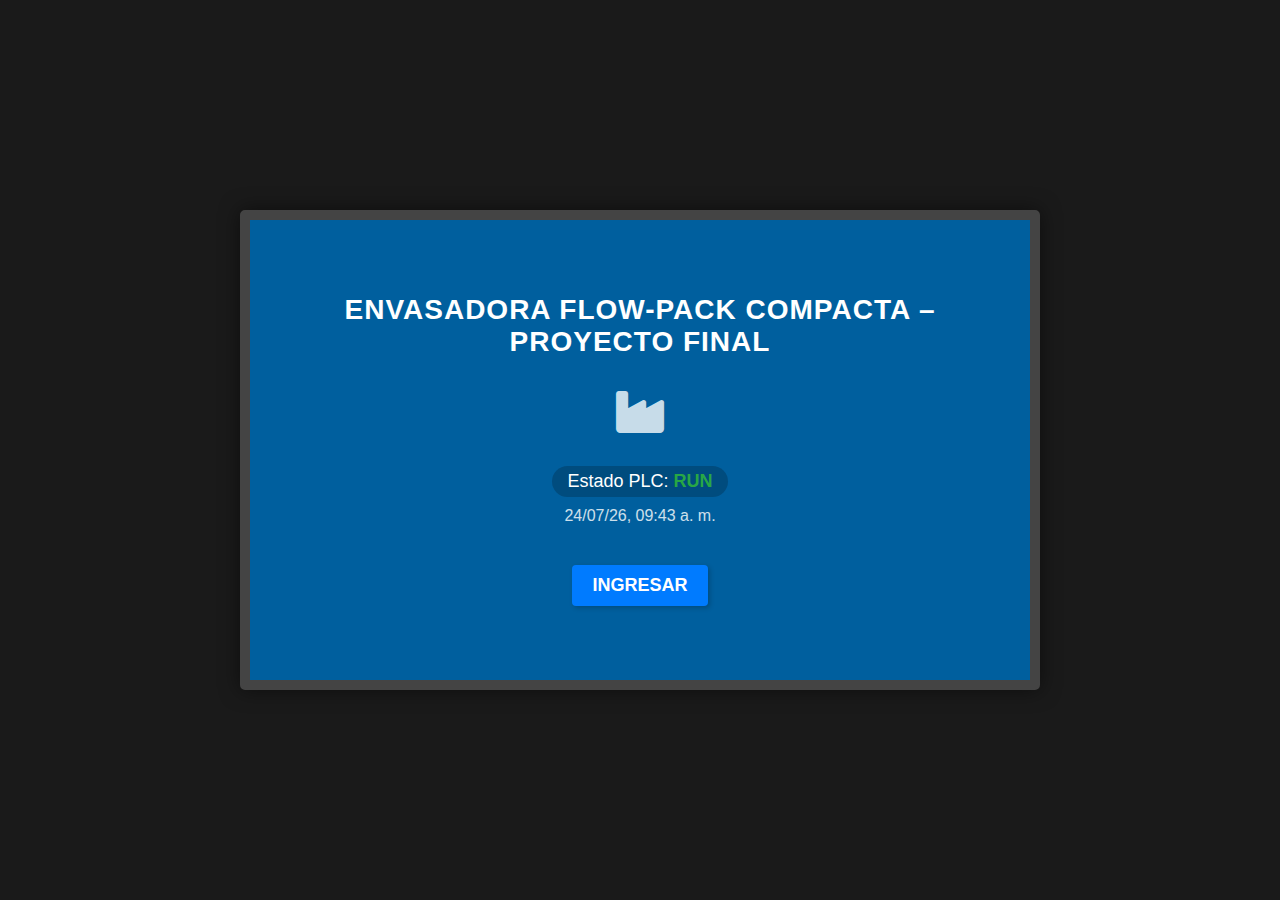
<file: flowpack_hmi.html>
<!DOCTYPE html>
<html lang="es">
<head>
    <meta charset="UTF-8">
    <meta name="viewport" content="width=device-width, initial-scale=1.0">
    <title>HMI Flow-Pack Compacta</title>
    <link rel="stylesheet" href="flowpack_style.css">
    <!-- Using Font Awesome for icons -->
    <link rel="stylesheet" href="https://cdnjs.cloudflare.com/ajax/libs/font-awesome/6.4.0/css/all.min.css">
</head>
<body>
    <div class="hmi-container">
        <!-- Header / Status Bar (Always visible except maybe start screen) -->
        <header class="hmi-header" id="main-header" style="display: none;">
            <div class="header-left">
                <span class="machine-status-indicator" id="header-status-indicator"></span>
                <span id="header-status-text">DETENIDA</span>
            </div>
            <div class="header-center">
                <span>Envasadora Flow-Pack</span>
            </div>
            <div class="header-right">
                <span id="header-datetime">--/--/-- --:--</span>
                <div class="plc-status">PLC: <span class="status-run">RUN</span></div>
            </div>
        </header>

        <!-- SCREENS -->
        
        <!-- 1) PANTALLA DE INICIO -->
        <div id="screen-start" class="screen active">
            <div class="start-content">
                <h1>Envasadora Flow-Pack Compacta – Proyecto Final</h1>
                <div class="logo-placeholder">
                    <i class="fas fa-industry fa-3x"></i>
                </div>
                <div class="plc-indicator-start">
                    Estado PLC: <span class="status-run">RUN</span>
                </div>
                <div class="datetime-start" id="start-datetime">--/--/-- --:--</div>
                <button class="btn-primary btn-large" onclick="navigateTo('screen-home')">INGRESAR</button>
            </div>
        </div>

        <!-- 2) PANTALLA PRINCIPAL DE OPERACIÓN (HOME) -->
        <div id="screen-home" class="screen">
            <div class="main-layout">
                <div class="control-column">
                    <button class="btn-start" id="btn-start" onclick="startMachine()">START</button>
                    <button class="btn-stop" id="btn-stop" onclick="stopMachine()">STOP</button>
                    <button class="btn-reset" onclick="resetMachine()">RESET</button>
                </div>
                
                <div class="visualization-column">
                    <!-- New Status Lamps Section -->
                    <div class="status-lamps">
                        <div class="lamp" id="lamp-run">
                            <div class="lamp-circle green"></div>
                            <span>EN MARCHA</span>
                        </div>
                        <div class="lamp" id="lamp-stop">
                            <div class="lamp-circle red on"></div>
                            <span>DETENIDA</span>
                        </div>
                        <div class="lamp" id="lamp-alarm">
                            <div class="lamp-circle yellow"></div>
                            <span>ALARMA</span>
                        </div>
                    </div>

                    <div class="process-graphic">
                        <!-- Simple CSS graphic representation -->
                        <div class="conveyor-belt">
                            <div class="product" id="anim-product-1"></div>
                            <div class="product" id="anim-product-2"></div>
                        </div>
                        <div class="sealing-jaws-vertical"></div>
                        <div class="sealing-jaws-horizontal"></div>
                        <div class="sensor-visual" id="vis-sensor-prod"></div>
                    </div>
                    
                    <div class="realtime-values">
                        <div class="value-card">
                            <label>Temp. Long.</label>
                            <span class="value" id="val-temp-long">0.0</span> <span class="unit">°C</span>
                        </div>
                        <div class="value-card">
                            <label>Temp. Trans.</label>
                            <span class="value" id="val-temp-trans">0.0</span> <span class="unit">°C</span>
                        </div>
                        <div class="value-card">
                            <label>Velocidad</label>
                            <span class="value" id="val-speed">0</span> <span class="unit">m/min</span>
                        </div>
                    </div>
                </div>

                <div class="stats-column">
                    <div class="production-counter">
                        <label>Producción (Alfajores)</label>
                        <div class="counter-display" id="val-production">0</div>
                        <button class="btn-small-action" onclick="resetCounter()">Reset Contador</button>
                    </div>
                    
                    <div class="home-navigation">
                        <button class="nav-btn-home" onclick="navigateTo('screen-params')">
                            <i class="fas fa-sliders-h"></i> Parámetros
                        </button>
                        <button class="nav-btn-home" onclick="navigateTo('screen-alarms')">
                            <i class="fas fa-bell"></i> Alarmas
                        </button>
                        <button class="nav-btn-home" onclick="navigateTo('screen-manual')">
                            <i class="fas fa-tools"></i> Manual
                        </button>
                    </div>
                </div>
            </div>
        </div>

        <!-- 3) PANTALLA DE PARÁMETROS DEL PROCESO -->
        <div id="screen-params" class="screen">
            <div class="screen-header">
                <h2>Parámetros del Proceso</h2>
                <button class="btn-back" onclick="navigateTo('screen-home')"><i class="fas fa-arrow-left"></i> Volver a Operación</button>
            </div>
            <div class="params-grid">
                <div class="param-item">
                    <label>Temp. Sellado Long. (°C)</label>
                    <div class="control-input">
                        <button class="btn-adjust" onclick="adjustParam('set-temp-long', -1)">-</button>
                        <input type="number" id="set-temp-long" value="120" min="0" max="200">
                        <button class="btn-adjust" onclick="adjustParam('set-temp-long', 1)">+</button>
                    </div>
                </div>
                <div class="param-item">
                    <label>Temp. Sellado Trans. (°C)</label>
                    <div class="control-input">
                        <button class="btn-adjust" onclick="adjustParam('set-temp-trans', -1)">-</button>
                        <input type="number" id="set-temp-trans" value="130" min="0" max="200">
                        <button class="btn-adjust" onclick="adjustParam('set-temp-trans', 1)">+</button>
                    </div>
                </div>
                <div class="param-item">
                    <label>Velocidad Cinta (m/min)</label>
                    <div class="control-input">
                        <button class="btn-adjust" onclick="adjustParam('set-speed', -1)">-</button>
                        <input type="number" id="set-speed" value="15" min="0" max="100">
                        <button class="btn-adjust" onclick="adjustParam('set-speed', 1)">+</button>
                    </div>
                </div>
                <div class="param-item">
                    <label>Longitud Paquete (mm)</label>
                    <div class="control-input">
                        <button class="btn-adjust" onclick="adjustParam('set-length', -5)">-</button>
                        <input type="number" id="set-length" value="100" min="50" max="500">
                        <button class="btn-adjust" onclick="adjustParam('set-length', 5)">+</button>
                    </div>
                </div>
                <div class="param-item">
                    <label>Retardo Cuchilla (ms)</label>
                    <div class="control-input">
                        <button class="btn-adjust" onclick="adjustParam('set-delay', -10)">-</button>
                        <input type="number" id="set-delay" value="50" min="0" max="1000">
                        <button class="btn-adjust" onclick="adjustParam('set-delay', 10)">+</button>
                    </div>
                </div>
            </div>
            <div class="action-buttons">
                <button class="btn-primary" onclick="saveParams()">Guardar Parámetros</button>
            </div>
        </div>

        <!-- 4) PANTALLA DE ALARMAS Y DIAGNÓSTICO -->
        <div id="screen-alarms" class="screen">
            <div class="screen-header">
                <h2>Alarmas y Diagnóstico</h2>
                <button class="btn-back" onclick="navigateTo('screen-home')"><i class="fas fa-arrow-left"></i> Volver a Operación</button>
            </div>
            
            <!-- Simulation Controls for Demo -->
            <div class="debug-panel" style="background:#fff3cd; padding:10px; border:1px solid #ffeeba; margin-bottom:15px; border-radius: 5px;">
                <strong style="display:block; margin-bottom:5px; color:#856404;">🛠️ PANEL DE SIMULACIÓN DE FALLAS (DEMO)</strong>
                <div style="display:grid; grid-template-columns: repeat(2, 1fr); gap:5px;">
                    <button class="btn-small-action" onclick="triggerAlarm('Falta de film/papel')">Falta Film</button>
                    <button class="btn-small-action" onclick="triggerAlarm('Producto mal posicionado')">Prod. Mal Pos.</button>
                    <button class="btn-small-action" onclick="triggerAlarm('Sobretemperatura en selladores')">Sobretemperatura</button>
                    <button class="btn-small-action" onclick="triggerAlarm('Falla en variador de frecuencia')">Falla Variador</button>
                    <button class="btn-small-action" onclick="triggerAlarm('Falla en mordazas de corte')">Falla Mordazas</button>
                    <button class="btn-small-action" style="background:#dc3545; color:white;" onclick="triggerAlarm('Parada de emergencia activada')">PARADA EMERGENCIA</button>
                </div>
            </div>

            <div class="alarms-list" id="alarms-list">
                <!-- Alarms will be injected here -->
            </div>
            <div class="alarm-controls">
                <button class="btn-warning" onclick="resetAlarms()">Reset Alarmas</button>
            </div>
        </div>

        <!-- 5) PANTALLA DE MODO MANUAL / MANTENIMIENTO -->
        <div id="screen-manual" class="screen">
            <div class="screen-header">
                <h2>Modo Manual / Mantenimiento</h2>
                <button class="btn-back" onclick="navigateTo('screen-home')"><i class="fas fa-arrow-left"></i> Volver a Operación</button>
            </div>
            <div class="manual-grid">
                <div class="manual-group">
                    <h3>Actuadores</h3>
                    <div class="toggle-item">
                        <label>Cinta Transportadora</label>
                        <button class="btn-toggle" id="man-belt" onclick="toggleManual('man-belt')">OFF</button>
                    </div>
                    <div class="toggle-item">
                        <label>Avance Film</label>
                        <button class="btn-toggle" id="man-film" onclick="toggleManual('man-film')">OFF</button>
                    </div>
                    <div class="toggle-item">
                        <label>Cuchilla Transversal</label>
                        <button class="btn-toggle" id="man-knife" onclick="toggleManual('man-knife')">ACTUAR</button>
                    </div>
                    <div class="toggle-item">
                        <label>Resistencias</label>
                        <button class="btn-toggle" id="man-heat" onclick="toggleManual('man-heat')">OFF</button>
                    </div>
                </div>
                <div class="manual-group">
                    <h3>Sensores (Estado)</h3>
                    <div class="sensor-item">
                        <span class="sensor-indicator off" id="sens-product"></span>
                        <label>Sensor Producto</label>
                    </div>
                    <div class="sensor-item">
                        <span class="sensor-indicator on" id="sens-film"></span>
                        <label>Sensor Film</label>
                    </div>
                    <div class="sensor-item">
                        <span class="sensor-indicator off" id="sens-limit"></span>
                        <label>Finales de Carrera</label>
                    </div>
                </div>
            </div>
            <div class="safety-warning">
                <i class="fas fa-exclamation-triangle"></i> PRECAUCIÓN: El modo manual anula ciertas seguridades automáticas.
            </div>
        </div>

        <!-- Navigation Footer (Visible only if specifically needed, but now main nav is on Home) -->
        <!-- User requested Home screen only after login, and specific nav buttons on Home. 
             We will keep a minimal footer or hide it to respect the "explicit return" rule. 
             Actually, the prompt says "Once navigating to other screen, do not return automatically... except via explicit button".
             The buttons added to screens (Back to Operation) handle this.
             So we can REMOVE the global footer to strictly follow the prompt. -->
        <!-- <nav class="hmi-nav" id="main-nav" style="display: none;"> ... </nav> -->
    </div>

    <script src="flowpack_script.js"></script>
</body>
</html>
</file>
<file: flowpack_style.css>
:root {
    --bg-dark: #2b2b2b;
    --bg-panel: #e0e0e0;
    --bg-header: #005f9e; /* Industrial Blue */
    --text-dark: #333;
    --text-light: #fff;
    --color-success: #28a745; 
    --color-danger: #dc3545;
    --color-warning: #ffc107;
    --color-neutral: #6c757d;
    --border-color: #999;
}

* {
    box-sizing: border-box;
    margin: 0;
    padding: 0;
    font-family: 'Segoe UI', Tahoma, Geneva, Verdana, sans-serif;
    user-select: none; /* Simulate touch screen feeling */
}

body {
    background-color: #1a1a1a;
    display: flex;
    justify-content: center;
    align-items: center;
    height: 100vh;
    overflow: hidden;
}

.hmi-container {
    width: 800px;
    height: 480px; /* Standard 7" HMI resolution */
    background-color: var(--bg-panel);
    border: 10px solid #444;
    border-radius: 5px;
    position: relative;
    display: flex;
    flex-direction: column;
    box-shadow: 0 0 20px rgba(0,0,0,0.5);
}

/* HEADER */
.hmi-header {
    background-color: var(--bg-header);
    color: var(--text-light);
    height: 40px;
    display: flex;
    justify-content: space-between;
    align-items: center;
    padding: 0 15px;
    font-weight: bold;
    font-size: 14px;
}

.machine-status-indicator {
    display: inline-block;
    width: 12px;
    height: 12px;
    border-radius: 50%;
    background-color: var(--color-danger);
    margin-right: 5px;
    border: 1px solid white;
}
.machine-status-indicator.running {
    background-color: var(--color-success);
}

.plc-status {
    background-color: #fff;
    color: #000;
    padding: 2px 5px;
    border-radius: 3px;
    font-size: 12px;
    margin-left: 10px;
    display: inline-block;
}
.status-run {
    color: var(--color-success);
    font-weight: bold;
}

/* NAVIGATION */
.hmi-nav {
    height: 60px;
    background-color: #d1d1d1;
    display: flex;
    border-top: 1px solid var(--border-color);
}

.nav-btn {
    flex: 1;
    background: none;
    border: none;
    border-right: 1px solid var(--border-color);
    font-size: 12px;
    cursor: pointer;
    display: flex;
    flex-direction: column;
    align-items: center;
    justify-content: center;
    color: var(--text-dark);
    transition: background 0.2s;
}

.nav-btn i {
    font-size: 20px;
    margin-bottom: 5px;
    color: #555;
}

.nav-btn:hover, .nav-btn:active {
    background-color: #bbb;
}

.nav-btn.btn-exit {
    background-color: #e6e6e6;
    border-left: 1px solid var(--border-color);
}

/* SCREENS */
.screen {
    flex: 1;
    display: none; /* Hidden by default */
    padding: 15px;
    overflow-y: auto;
    background-color: #f0f0f0;
}

.screen.active {
    display: block;
}

/* START SCREEN */
#screen-start {
    display: flex; /* Override active block for flex layout */
    background-color: var(--bg-header);
    color: white;
    align-items: center;
    justify-content: center;
    text-align: center;
}
#screen-start.active {
    display: flex;
}

.start-content h1 {
    margin-bottom: 30px;
    font-size: 28px;
    text-transform: uppercase;
    letter-spacing: 1px;
}

.logo-placeholder {
    margin-bottom: 30px;
    color: rgba(255,255,255,0.8);
}

.plc-indicator-start {
    font-size: 18px;
    margin-bottom: 10px;
    background: rgba(0,0,0,0.2);
    padding: 5px 15px;
    border-radius: 20px;
    display: inline-block;
}

.datetime-start {
    font-size: 16px;
    margin-bottom: 40px;
    opacity: 0.8;
}

/* HOME SCREEN */
.main-layout {
    display: grid;
    grid-template-columns: 100px 1fr 150px;
    gap: 15px;
    height: 100%;
}

.control-column {
    display: flex;
    flex-direction: column;
    gap: 10px;
}

.btn-start, .btn-stop, .btn-reset, .btn-primary, .btn-secondary, .btn-warning, .btn-toggle {
    border: 1px solid #777;
    border-radius: 4px;
    cursor: pointer;
    font-weight: bold;
    box-shadow: 2px 2px 5px rgba(0,0,0,0.2);
    transition: transform 0.1s;
}
.btn-start:active, .btn-stop:active, .btn-reset:active {
    transform: translate(1px, 1px);
    box-shadow: 1px 1px 2px rgba(0,0,0,0.2);
}

.btn-start {
    background-color: var(--color-success);
    color: white;
    height: 80px;
    font-size: 16px;
}
.btn-stop {
    background-color: var(--color-danger);
    color: white;
    height: 80px;
    font-size: 16px;
}
.btn-reset {
    background-color: var(--color-warning);
    color: black;
    height: 50px;
}

.visualization-column {
    background-color: white;
    border: 1px solid var(--border-color);
    padding: 10px;
    border-radius: 4px;
    display: flex;
    flex-direction: column;
}

.process-graphic {
    flex: 1;
    background-color: #f9f9f9;
    border: 1px dashed #ccc;
    position: relative;
    display: flex;
    align-items: center;
    justify-content: center;
    overflow: hidden;
    margin-bottom: 10px;
}

/* Status Lamps */
.status-lamps {
    display: flex;
    justify-content: space-around;
    padding: 10px;
    background: #e9ecef;
    border-radius: 4px;
    margin-bottom: 10px;
}
.lamp {
    display: flex;
    flex-direction: column;
    align-items: center;
    font-size: 10px;
    color: #555;
    font-weight: bold;
}
.lamp-circle {
    width: 25px;
    height: 25px;
    border-radius: 50%;
    border: 2px solid #777;
    background-color: #444; /* Off state */
    margin-bottom: 5px;
    transition: background-color 0.2s, box-shadow 0.2s;
}
.lamp-circle.green.on {
    background-color: #28a745;
    box-shadow: 0 0 10px #28a745;
}
.lamp-circle.red.on {
    background-color: #dc3545;
    box-shadow: 0 0 10px #dc3545;
}
.lamp-circle.yellow.on {
    background-color: #ffc107;
    box-shadow: 0 0 10px #ffc107;
}

/* Simple animation for conveyor */
.conveyor-belt {
    width: 80%;
    height: 10px;
    background: #555;
    position: relative;
}
.product {
    width: 30px;
    height: 30px;
    background: #8B4513; /* Chocolate color */
    border-radius: 50%;
    position: absolute;
    top: -30px;
    left: -10%; /* Start outside */
}

/* Animation class added via JS */
@keyframes moveBelt {
    0% { left: 0%; }
    100% { left: 100%; }
}
.anim-running .product {
    animation: moveBelt 2s linear infinite;
}
.anim-running .product:nth-child(2) {
    animation-delay: 1s;
}

.realtime-values {
    display: flex;
    justify-content: space-around;
    background-color: #eee;
    padding: 10px;
    border-radius: 4px;
}
.value-card {
    text-align: center;
}
.value-card label {
    display: block;
    font-size: 10px;
    color: #555;
}
.value-card .value {
    font-size: 20px;
    font-weight: bold;
    color: var(--header-bg);
}
.value-card .unit {
    font-size: 10px;
}

.stats-column {
    display: flex;
    flex-direction: column;
    gap: 10px;
}
.production-counter {
    background-color: white;
    border: 1px solid var(--border-color);
    padding: 10px;
    text-align: center;
    border-radius: 4px;
}
.counter-display {
    font-family: 'Courier New', Courier, monospace;
    font-size: 32px;
    background-color: black;
    color: lime;
    padding: 5px;
    margin: 5px 0;
    border-radius: 2px;
}

/* PARAMETERS SCREEN */
.params-grid {
    display: grid;
    grid-template-columns: 1fr 1fr;
    gap: 15px;
    margin-top: 15px;
}

.sensor-visual {
    width: 10px;
    height: 10px;
    background-color: yellow;
    border-radius: 50%;
    position: absolute;
    top: 5px;
    left: 20%;
    opacity: 0.3;
}
.sensor-visual.active {
    opacity: 1;
    box-shadow: 0 0 5px yellow;
}

/* Home Navigation */
.home-navigation {
    display: flex;
    flex-direction: column;
    gap: 10px;
    margin-top: 20px;
}
.nav-btn-home {
    background-color: #f0f0f0;
    border: 1px solid #999;
    border-radius: 4px;
    padding: 10px;
    cursor: pointer;
    text-align: left;
    display: flex;
    align-items: center;
    gap: 10px;
    font-weight: bold;
    color: #333;
}
.nav-btn-home:hover {
    background-color: #e0e0e0;
}
.nav-btn-home i {
    width: 20px;
    text-align: center;
}

/* Screen Headers */
.screen-header {
    display: flex;
    justify-content: space-between;
    align-items: center;
    margin-bottom: 15px;
    border-bottom: 2px solid #ccc;
    padding-bottom: 10px;
}
.btn-back {
    background: #6c757d;
    color: white;
    border: none;
    padding: 5px 15px;
    border-radius: 4px;
    cursor: pointer;
}
.btn-back:hover {
    background: #5a6268;
}

/* Modal */
.modal-overlay {
    position: absolute;
    top: 0;
    left: 0;
    width: 100%;
    height: 100%;
    background: rgba(0,0,0,0.7);
    display: flex;
    justify-content: center;
    align-items: center;
    z-index: 1000;
}
.modal-content {
    background: white;
    padding: 20px;
    border-radius: 5px;
    text-align: center;
    width: 300px;
}
.modal-content input {
    font-size: 20px;
    padding: 5px;
    margin: 15px 0;
    width: 100px;
    text-align: center;
    letter-spacing: 5px;
}
.modal-buttons {
    display: flex;
    justify-content: space-around;
}
.btn-small-action {
    background: #ddd;
    border: 1px solid #999;
    padding: 2px 5px;
    font-size: 10px;
    margin-top: 5px;
    cursor: pointer;
}
.param-item {
    background: white;
    padding: 10px;
    border: 1px solid #ccc;
    border-radius: 4px;
}
.param-item label {
    display: block;
    font-size: 12px;
    margin-bottom: 5px;
    color: #555;
}
.control-input {
    display: flex;
    gap: 5px;
}
.control-input input {
    flex: 1;
    text-align: center;
    font-size: 18px;
    border: 1px solid #ccc;
    padding: 5px;
}
.btn-adjust {
    width: 40px;
    font-size: 18px;
    font-weight: bold;
    background: #e0e0e0;
    border: 1px solid #999;
    cursor: pointer;
}
.action-buttons {
    margin-top: 20px;
    text-align: right;
}
.btn-large {
    padding: 15px 40px;
    font-size: 18px;
}
.btn-primary {
    background-color: #007bff;
    color: white;
    padding: 10px 20px;
    border: none;
}

/* ALARMS SCREEN */
.alarms-list {
    background: white;
    border: 1px solid #ccc;
    height: 250px;
    overflow-y: auto;
    margin: 15px 0;
    padding: 5px;
}
.alarm-item {
    padding: 10px;
    margin-bottom: 5px;
    border-left: 5px solid #ccc;
    background: #f9f9f9;
    font-family: monospace;
}
.alarm-item.critical {
    border-left-color: var(--color-danger);
    background-color: #ffe6e6;
    color: #721c24;
}
.alarm-item.warning {
    border-left-color: var(--color-warning);
    background-color: #fff3cd;
    color: #856404;
}
.alarm-controls {
    display: flex;
    gap: 10px;
}

/* MANUAL SCREEN */
.manual-grid {
    display: grid;
    grid-template-columns: 1fr 1fr;
    gap: 20px;
    margin-top: 15px;
}
.manual-group {
    background: white;
    padding: 15px;
    border: 1px solid #ccc;
    border-radius: 4px;
}
.manual-group h3 {
    border-bottom: 1px solid #eee;
    padding-bottom: 5px;
    margin-bottom: 10px;
    font-size: 14px;
    color: #555;
}
.toggle-item {
    display: flex;
    justify-content: space-between;
    align-items: center;
    margin-bottom: 10px;
}
.sensor-item {
    display: flex;
    align-items: center;
    margin-bottom: 10px;
    gap: 10px;
}
.sensor-indicator {
    width: 20px;
    height: 20px;
    border-radius: 50%;
    background-color: #ccc;
    border: 1px solid #999;
}
.sensor-indicator.on {
    background-color: lime;
    box-shadow: 0 0 5px lime;
}
.safety-warning {
    margin-top: 15px;
    background-color: #fff3cd;
    color: #856404;
    padding: 10px;
    border: 1px solid #ffeeba;
    border-radius: 4px;
    font-size: 12px;
}

/* Utility */
.btn-toggle {
    width: 60px;
    padding: 5px;
    background: #ddd;
}
.btn-toggle.active {
    background: var(--color-success);
    color: white;
}
</file>
